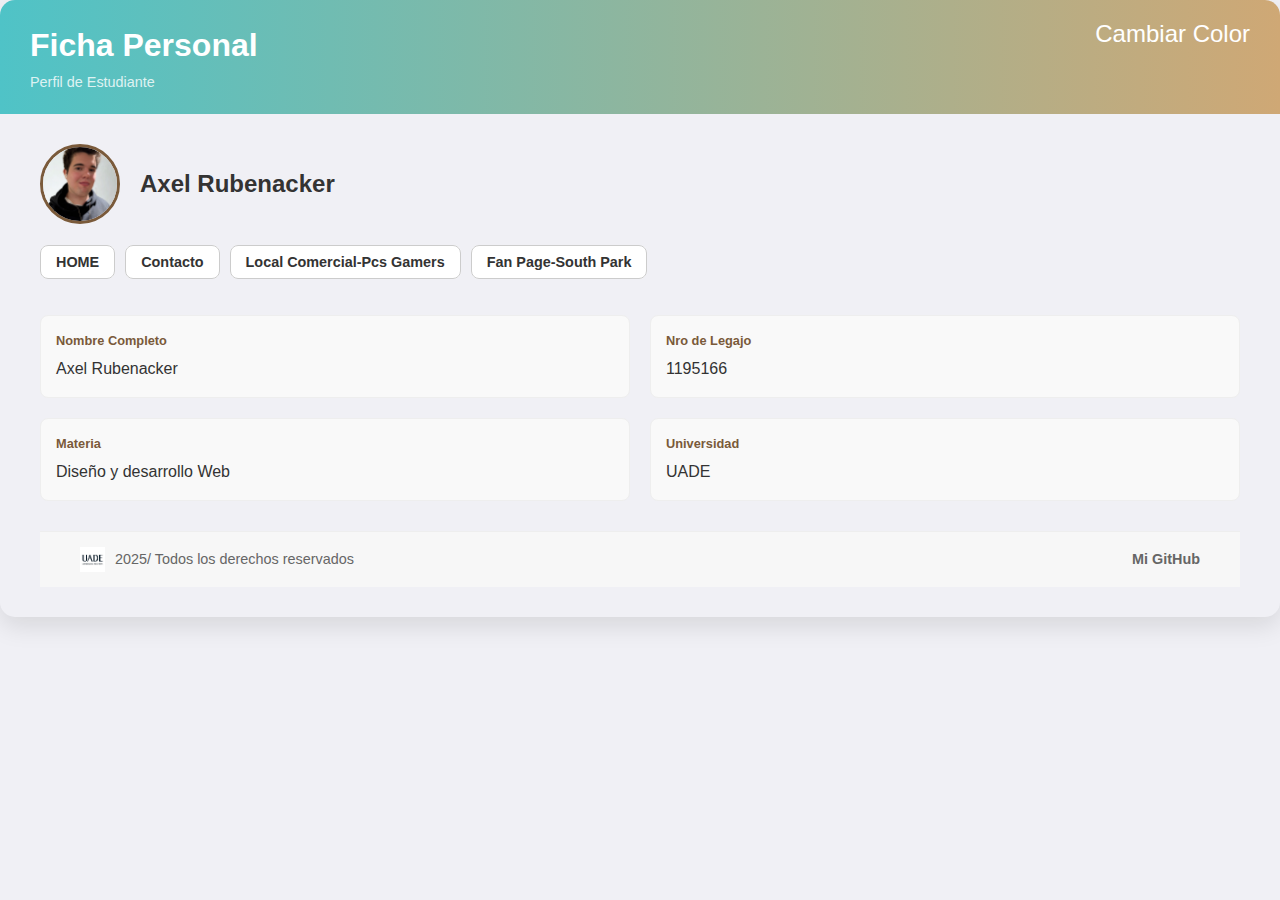
<file: index.html>
<!DOCTYPE html>
<html lang="en">
<head>
  <meta charset="UTF-8" />
  <meta name="viewport" content="width=device-width, initial-scale=1.0" />
  <title>Ficha Personal, Axel Rubenacker</title>
  <link rel="stylesheet" href="style.css" />
  <script src="https://ajax.googleapis.com/ajax/libs/jquery/3.6.0/jquery.min.js"></script>
  <script defer src="scripts.js"></script>
</head>
<body>

  <main class="container ficha-container">
    
    <div class="ficha-header">
      <div class="ficha-title-group">
        <h1 class="ficha-title">Ficha Personal</h1>
        <p class="ficha-subtitle">Perfil de Estudiante</p>
      </div>
      <button id="btnColorSitio" class="btn-modo">Cambiar Color</button>
    </div>

    <div class="ficha-body">
      
      <div class="profile-section">
        <img class="profile-pic" src="perfil.jpeg" alt="Foto de perfil" />
        <h2 class="profile-name">Axel Rubenacker</h2>
      </div>

      <nav class="nav ficha-nav">
        <ul>
          <li><a href="index.html" class="nav-btn">HOME</a></li>
          <li><a href="contacto.html" class="nav-btn">Contacto</a></li>
          <li><a href=" https://axellito24.github.io/2da-entrega/" target="_blank" class="nav-btn">Local Comercial-Pcs Gamers</a></li>
          <li><a href="https://axellito24.github.io/southpark-fanpagl-terminado/" target="_blank" class="nav-btn">Fan Page-South Park</a></li> 
        </ul>
      </nav>


      <div class="data-grid">
        
        <div class="data-item">
          <p class="data-label">Nombre Completo</p>
          <p class="data-value">Axel Rubenacker</p>
        </div>
        
        <div class="data-item">
          <p class="data-label">Nro de Legajo</p>
          <p class="data-value">1195166</p>
        </div>
        
        <div class="data-item">
          <p class="data-label">Materia</p>
          <p class="data-value">Diseño y desarrollo Web</p>
        </div>
        
        <div class="data-item">
          <p class="data-label">Universidad</p>
          <p class="data-value">UADE</p>
        </div>
      <footer>
          </div> <div class="ficha-footer">
          <div class="footer-left">
            <img src="uade.png" alt="Logo UADE" class="uade-logo-small" />
            <p> 2025/ Todos los derechos reservados</p>
          </div>
          <a href="https://github.com/AxelLITO24" target="_blank" class="repo-link">
            <span class="repo-text">Mi GitHub</span>
          </a>
          </div>
        </footer>

  </main>
</body>
</html>
</file>
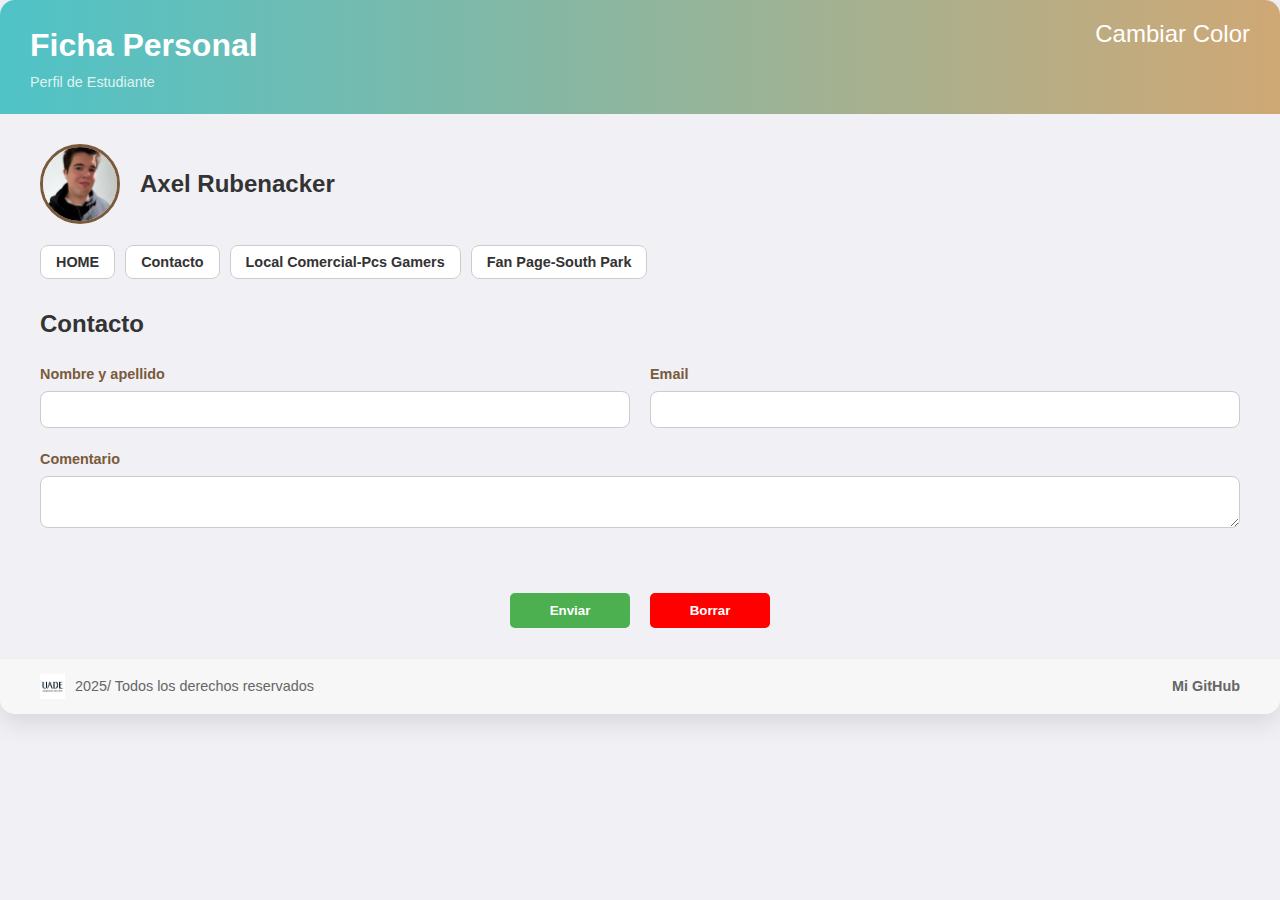
<file: contacto.html>
<!DOCTYPE html>
<html lang="en">
<head>
  <meta charset="UTF-8" />
  <meta name="viewport" content="width=device-width, initial-scale=1.0" />
  <title>Ficha Personal, Axel Rubenacker</title>
  <link rel="stylesheet" href="style.css" />
  <script src="https://ajax.googleapis.com/ajax/libs/jquery/3.6.0/jquery.min.js"></script>
  <script defer src="scripts.js"></script>
</head>
<body>

  <main class="container ficha-container">
    
    <div class="ficha-header">
      <div class="ficha-title-group">
        <h1 class="ficha-title">Ficha Personal</h1>
        <p class="ficha-subtitle">Perfil de Estudiante</p>
      </div>
      <button id="btnColorSitio" class="btn-modo">Cambiar Color</button>
    </div>

    <div class="ficha-body">
      
      <div class="profile-section">
        <img class="profile-pic" src="perfil.jpeg" alt="Foto de perfil" />
        <h2 class="profile-name">Axel Rubenacker</h2>
      </div>

      <nav class="nav ficha-nav">
        <ul>
          <li><a href="index.html" class="nav-btn">HOME</a></li>
          <li><a href="contacto.html" class="nav-btn">Contacto</a></li>
          <li><a href="https://axellito24.github.io/2da-entrega/" target="_blank" class="nav-btn">Local Comercial-Pcs Gamers</a></li>
          <li><a href="https://axellito24.github.io/southpark-fanpagl-terminado/" target="_blank" class="nav-btn">Fan Page-South Park</a></li> 
        </ul>
      </nav>

      <h3 class="contact-title">Contacto</h3>
      
      <form id="contacto-form" class="form-style-two-col">
        
        <div class="form-group">
          <label for="nombre">Nombre y apellido</label>
          <input type="text" id="nombre" name="nombre" />
        </div>

        <div class="form-group">
          <label for="email">Email</label>
          <input type="email" id="email" name="email" />
        </div>

        

        <div class="form-group full-width-form"> 
          <label for="comentario">Comentario</label>
          <textarea id="comentario" name="comentario"></textarea>
        </div>

        <p id="formStatus" class="server-message full-width-form"></p>

      <div class="form-buttons full-width-form">
      <button type="button" id="btnEnviar" class="submit-button enviar-btn">Enviar</button>
      <button type="reset" id="btnLimpiar" class="submit-button limpiar-btn">Borrar</button>
    </div>

        

      </form>
    </div> <div class="ficha-footer">
      <div class="footer-left">
        <img src="uade.png" alt="Logo UADE" class="uade-logo-small" />
        <p>2025/ Todos los derechos reservados</p>
      </div>
      <a href="https://github.com/AxelLITO24" target="_blank" class="repo-link">
        <span class="repo-text">Mi GitHub</span>
      </a>
    </div>

  </main>
</body>
</html>
</file>
<file: style.css>
:root {
  /* Cambie los colores, pero no sus nombres para aprovechar el tiempo */
  --color-primary-dark: #4fc3c7; 
  --color-primary-light: #7a5a3a; 
  --color-gradient-start: #5c422a;
  --color-gradient-end: #cfa875;

  --color-background-page: #f0f0f5; 
  --color-background-card: #ffffff;
  --color-text-dark: #333333;
  --color-text-light: #ffffff;
  --color-link: #1111;
  
  --font-sp: 'South Park Studios', sans-serif;

  --border-radius-large: 15px;
  --border-radius-small: 8px;

}

/* Reset básico */
* {
  margin: 0;
  padding: 0;
  box-sizing: border-box;
}

body {
  font-family:  var(--font-sp), sans-serif;
  background-color: var(--color-background-page);
  color: var(--color-text-dark);
  line-height: 1.6;
}

.container {
   
    width: 100%; 
    max-width: none; /* Aseguramos que no haya un límite de ancho */
    margin: 0; /* Eliminamos los márgenes externos */
    padding: 0; /* Mantenemos el padding externo en cero */
}


body {
    margin: 0; /* Importante para eliminar el margen predeterminado del body */
}




.ficha-container {
    background-color: var(#ffffff);
    border-radius: var(--border-radius-large);
    box-shadow: 0 10px 25px rgba(0, 0, 0, 0.1);
    overflow: hidden; /* Importante para contener los bordes redondeados */
}

/* Encabezado Superior (Morado con Degradado) */
.ficha-header {
    background: linear-gradient(90deg, var(--color-primary-dark) 0%, var(--color-gradient-end) 100%);
    padding: 20px 30px;
    display: flex;
    justify-content: space-between;
    align-items: flex-start;
    color: var(--color-text-light);
    font-family: var(--font-sp);
}

.ficha-title-group {
    display: flex;
    flex-direction: column;
}

.ficha-title {
    font-size: 2em;
    font-weight: 700;
    color: var(--color-text-light);
    margin: 0;
    text-align: left;
}

.ficha-subtitle {
    font-size: 0.9em;
    opacity: 0.8;
    margin: 0;
    text-align: left;
}

/* Cuerpo de la Ficha (Contenido) */
.ficha-body {
    padding: 30px 40px;
}



.profile-section {
    display: flex;
    align-items: center;
    margin-bottom: 25px;
}

.profile-pic {
    width: 80px;
    height: 80px;
    border-radius: 50%;
    object-fit: cover;
    margin-right: 20px;
    border: 3px solid var(--color-primary-light);
}

.profile-name {
    font-size: 1.5em;
    font-weight: 600;
    margin: 0;
    text-align: left;
    font-family: var(--font-sp);
}

/* Navegación de Botones */
.ficha-nav ul {
    list-style: none;
    display: flex;
    gap: 10px;
    margin-bottom: 30px;
}

.nav-btn {
    background-color: var(--color-background-card);
    color: var(--color-text-dark);
    text-decoration: none;
    padding: 8px 15px;
    border-radius: var(--border-radius-small);
    border: 1px solid #ccc;
    font-size: 0.9em;
    font-weight: bold;
    transition: all 0.2s;
}

.nav-btn:hover {
    background-color: #f5f5f5;
    border-color: var(--color-primary-light);
    color: var(--color-primary-light);
}

.data-grid {
    display: grid;
    grid-template-columns: 1fr 1fr;
    gap: 20px;
    padding: 10px 0;
}

.data-item {
    background-color: #f9f9f9;
    padding: 15px;
    border-radius: var(--border-radius-small);
    border: 1px solid #eee;
}

.data-label {
    font-size: 0.8em;
    font-weight: 600;
    color: var(--color-primary-light);
    margin-bottom: 5px;
}

.data-value {
    font-size: 1em;
    font-weight: 400;
    color: var(--color-text-dark);
    margin: 0;
}


.contact-title {
    font-size: 1.5em;
    font-weight: 600;
    color: var(--color-text-dark);
    margin-top: 0;
    margin-bottom: 20px;
    text-align: left;
}

.form-style-two-col {
    display: grid;
    grid-template-columns: 1fr 1fr;
    gap: 20px;
}

.form-group {
    display: flex;
    flex-direction: column;
    ;
}

.form-group label {
    font-size: 0.9em;
    font-weight: 600;
    color: var(--color-primary-light);
    margin-bottom: 5px;
}

.form-group input,
.form-group textarea {
    padding: 10px;
    border: 1px solid #ccc;
    border-radius: var(--border-radius-small);
    transition: border-color 0.2s;
}

.form-group input:focus,
.form-group textarea:focus {
    border-color: var(--color-primary-light);
    outline: none;
}

.form-style-two-col .full-width-form {
    grid-column: 1 / 3;
}

.form-buttons {
    display: flex;
    justify-content: center;
    gap: 20px;
    margin-top: 10px;
}

/* Estilo de botones de envío/limpieza (Tomado de tu diseño anterior, ajustando el tamaño) */
.submit-button {
    width: 120px;
    padding: 10px 20px;
    border: none;
    border-radius: 5px;
    cursor: pointer;
    font-weight: bold;
}

.enviar-btn {
    background-color: #4CAF50;
    color: white;
}

.limpiar-btn {
    background-color: red;
    color: white;
}

/* Mensaje de estado del formulario */
.server-message {
    text-align: center;
    margin-top: 15px;
    font-weight: bold;
}


.ficha-footer {
    background-color: #f7f7f7;
    padding: 15px 40px;
    border-top: 1px solid #eeeeee;
    display: flex;
    justify-content: space-between;
    align-items: center;
    font-size: 0.9em;
    color: #666;
}

.footer-left {
    display: flex;
    align-items: center;
    gap: 10px;
}

.uade-logo-small {
    height: 25px;
}

.repo-link {
    text-decoration: none;
    color: #666;
    font-weight: 600;
    transition: color 0.2s;
}

.repo-link:hover {
    color: var(--color-primary-light);
}

/* Botón de Modo Oscuro (se mantiene el ID #btnColorSitio) */
.btn-modo {
    background: none;
    border: none;
    color: var(--color-text-light); /* En el header morado */
    cursor: pointer;
    font-size: 1.5em; /* Simula un ícono de luna */
}

/* --- MODO OSCURO --- */

.modo-oscuro body {
    background-color: #222222;
}

.modo-oscuro .ficha-container {
    background-color: #333333;
    box-shadow: 0 10px 25px rgba(255, 255, 255, 0.05);
}

.modo-oscuro .ficha-header {
    background: linear-gradient(90deg, #1e0033 0%, #3a0066 100%);
}

.modo-oscuro .btn-modo {
    color: #f5f5f5;
}

.modo-oscuro .profile-name,
.modo-oscuro .contact-title,
.modo-oscuro .data-value {
    color: #f5f5f5;
}

.modo-oscuro .data-item {
    background-color: #444444;
    border-color: #555555;
}

.modo-oscuro .nav-btn {
    background-color: #444444;
    color: #f5f5f5;
    border-color: #555555;
}

.modo-oscuro .nav-btn:hover {
    background-color: #555555;
    border-color: var(--color-primary-light);
}

.modo-oscuro .ficha-footer {
    background-color: #2b2b2b;
    border-top-color: #444444;
    color: #cccccc;
}

.modo-oscuro .repo-link {
    color: #cccccc;
}

.modo-oscuro .form-group input,
.modo-oscuro .form-group textarea {
    background-color: #555555;
    border-color: #777777;
    color: #f5f5f5;
}


  /* Responsive */

@media (max-width: 700px) {
    .ficha-body, .ficha-footer {
        padding: 20px;
    }

    .data-grid, .form-style-two-col {
        grid-template-columns: 1fr; /* Apila las columnas */
    }

    .ficha-nav ul {
        flex-wrap: wrap;
        justify-content: center;
    }
    
    .nav-btn {
        flex-grow: 1; /* Permite que los botones crezcan en móvil */
        text-align: center;
    }

    .ficha-header {
        flex-direction: column;
        align-items: center;
        text-align: center;
        gap: 10px;
    }
    
    .ficha-title, .ficha-subtitle {
        text-align: center;
    }
    
    .profile-section {
        flex-direction: column;
        text-align: center;
        gap: 10px;
    }

    .profile-pic {
        margin: 0 0 10px 0;
    }
    
    .ficha-footer {
        flex-direction: column;
        gap: 10px;
    }
}
</file>
